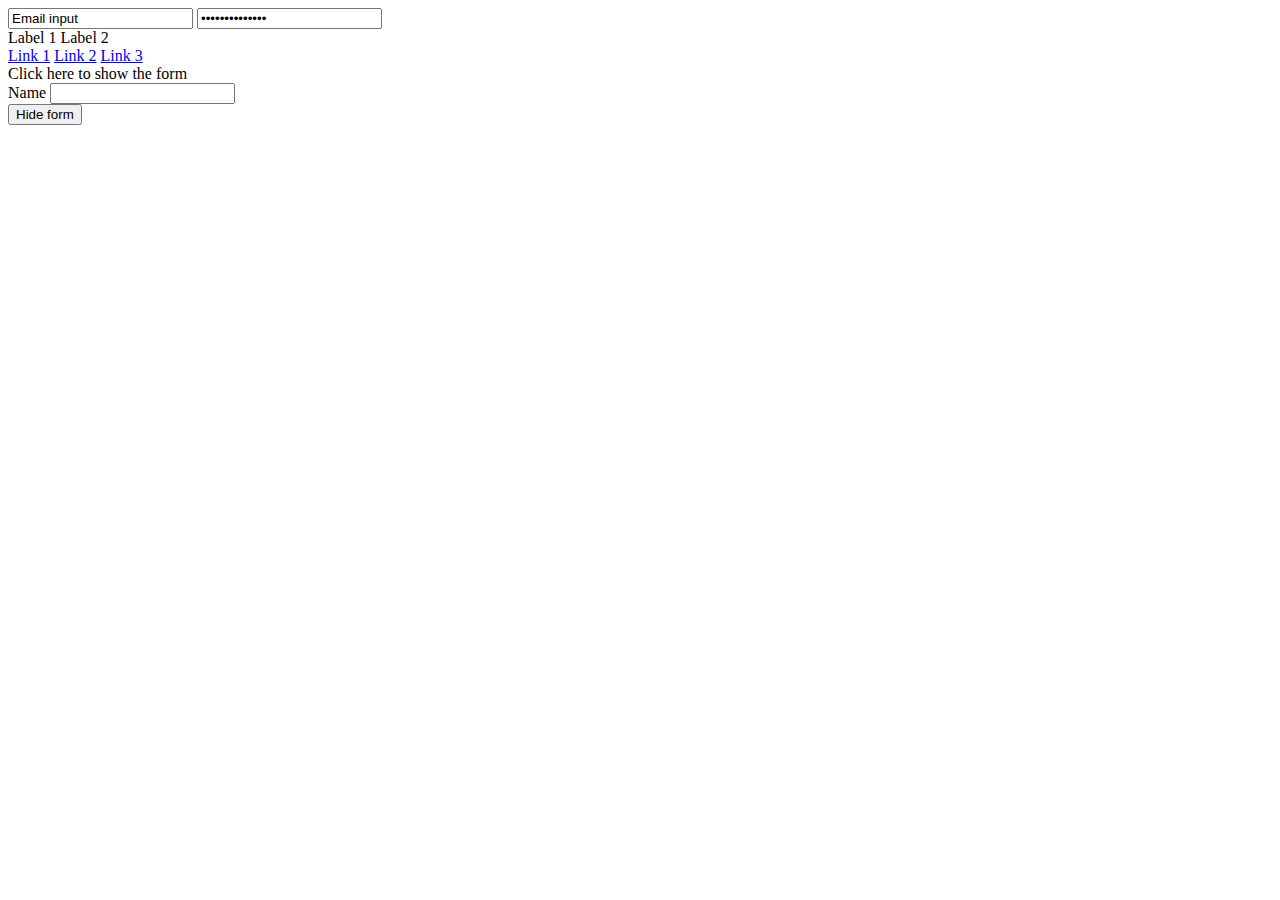
<file: Class 1/index.html>
<!DOCTYPE html>
<html lang="en">
<head>
    <meta charset="UTF-8">
    <meta name="viewport" content="width=device-width, initial-scale=1.0">
    <title>JS vs JQuery</title>
    <script src="https://code.jquery.com/jquery-3.7.0.js" integrity="sha256-JlqSTELeR4TLqP0OG9dxM7yDPqX1ox/HfgiSLBj8+kM=" crossorigin="anonymous"></script>
</head>
<body>
    <input type="text" id="txtEmail" value="Email input">
    <input type="password" id="txtPassword" value="Password Input">
    <br>
    <label>Label 1</label>
    <label>Label 2</label>
    <br>
    <div class="menu">
        <a href="#">Link 1</a>
        <a href="#">Link 2</a>
        <a href="#">Link 3</a>
    </div>

    <header>
        Click here to show the form
    </header>
    <div class="form">
        <label for="name">Name</label>
        <input type="text" id="name" class="name">
    </div>
    <button id="btnAdd">Hide form</button>
    <script src="./scripts/practice.js"></script>
</body>
</html>
</file>
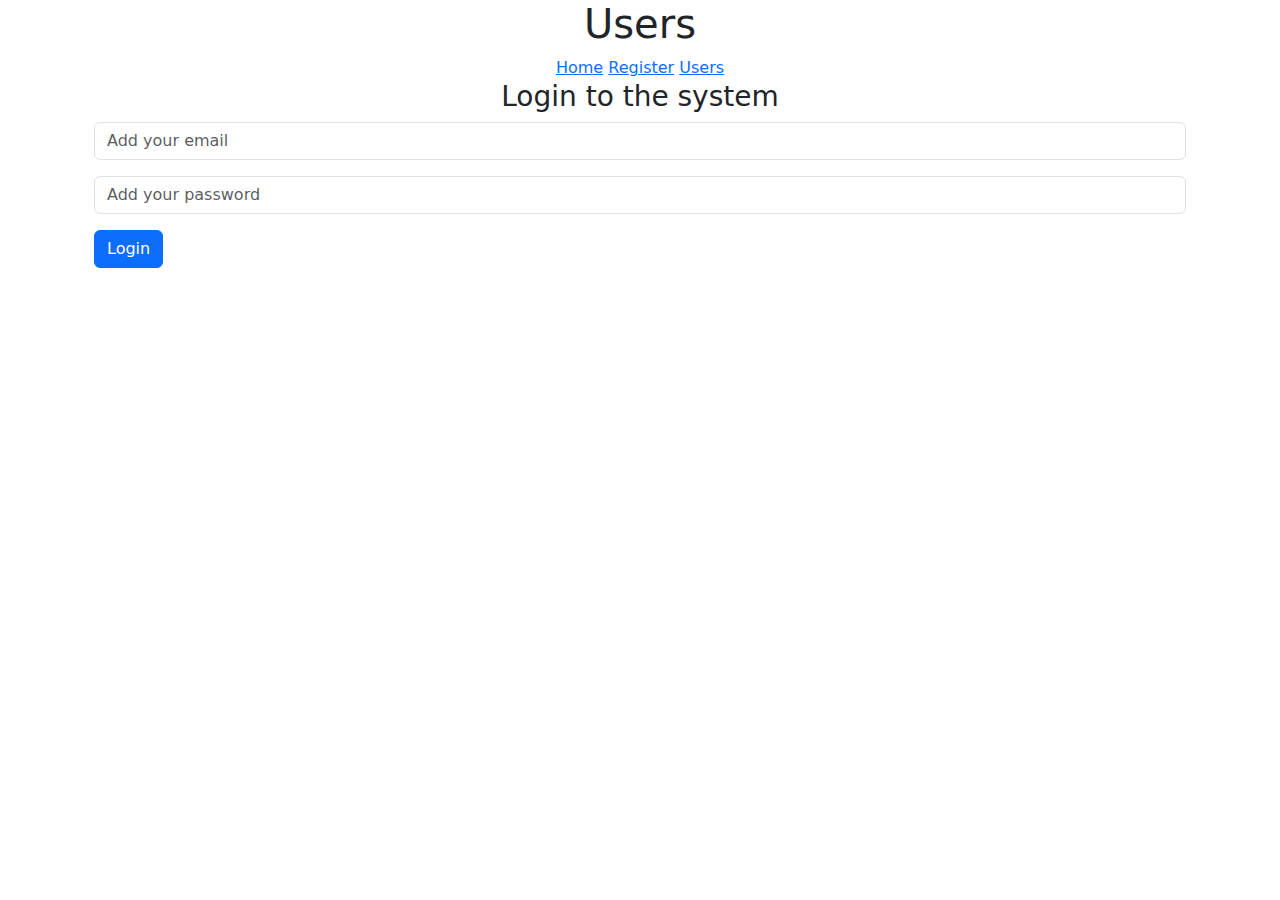
<file: Class 3/index.html>
<!DOCTYPE html>
<html lang="en">
<head>
    <meta charset="UTF-8">
    <meta name="viewport" content="width=device-width, initial-scale=1.0">
    <title>JS vs JQuery</title>
    <link rel="stylesheet" href="https://cdn.jsdelivr.net/npm/bootstrap@5.3.1/dist/css/bootstrap.min.css">
    <script src="https://code.jquery.com/jquery-3.7.0.js" integrity="sha256-JlqSTELeR4TLqP0OG9dxM7yDPqX1ox/HfgiSLBj8+kM=" crossorigin="anonymous"></script>
</head>
<body>
    <header class="text-center">
        <h1>Users</h1>
        <nav class="menu">
            <a href="./index.html">Home</a>
            <a href="./register.html">Register</a>
            <a href="./users.html">Users</a>
        </nav>
    </header>

    <main class="container">
        <h3 class="text-center">Login to the system</h3>
        <div class="container">
            <div class="mb-3">
                <input class="form-control" type="email" id="txtEmail" placeholder="Add your email">
            </div>


            <div class="mb-3">
                <input class="form-control" type="password" id="txtPassword" placeholder="Add your password">
            </div>
            <div class="mb-3">
                <button class="btn btn-primary" onclick="login()">Login</button>
            </div>
        </div>


    </main>


    <script src="https://code.jquery.com/jquery-3.7.0.js" integrity="sha256-JlqSTELeR4TLqP0OG9dxM7yDPqX1ox/HfgiSLBj8+kM=" crossorigin="anonymous"></script>
    <script src="./scripts/storeManager.js"></script>
    <script src="./scripts/login.js"></script>
</body>
</html>
</file>
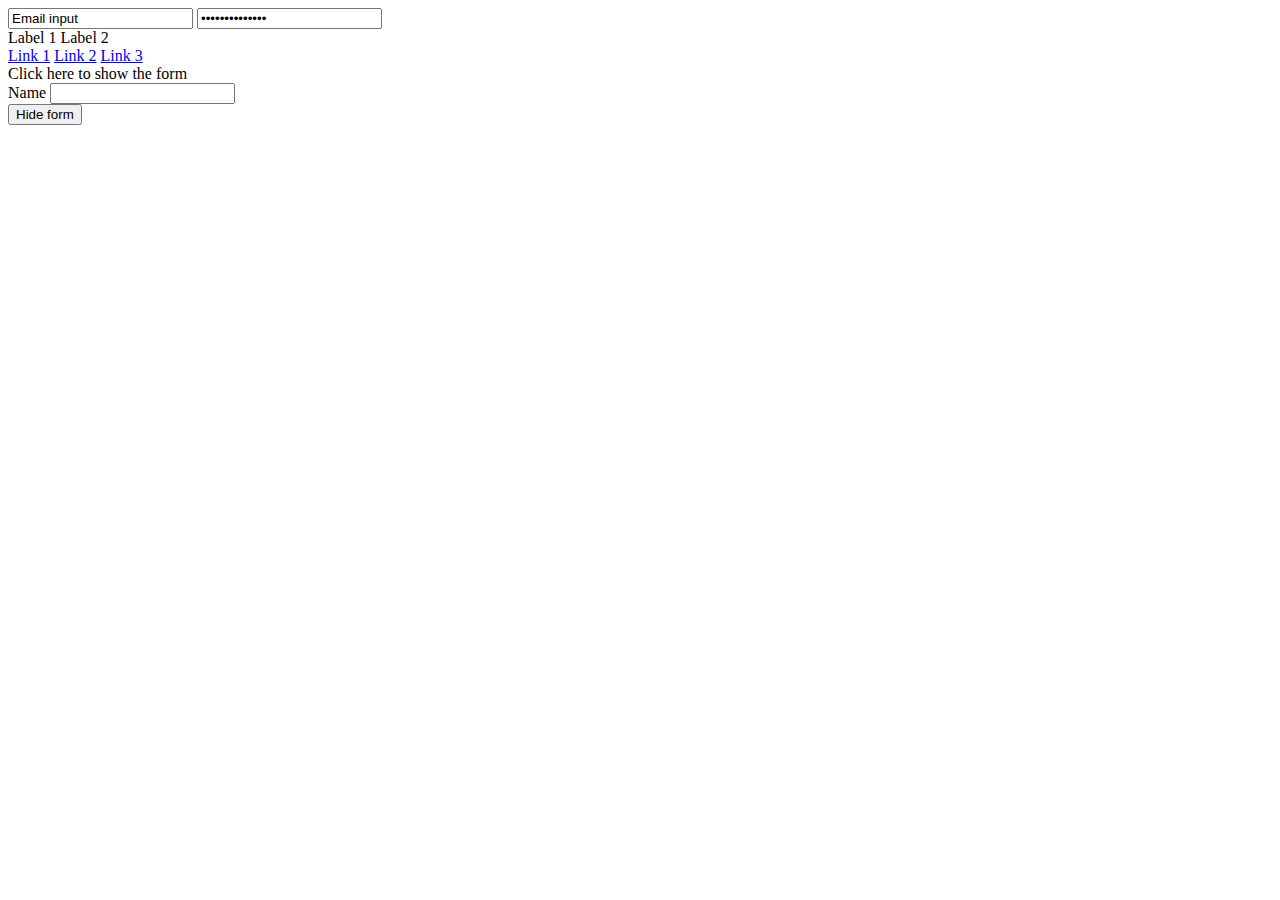
<file: Class 1/assignment-1/index.html>
<!DOCTYPE html>
<html lang="en">
<head>
    <meta charset="UTF-8">
    <meta name="viewport" content="width=device-width, initial-scale=1.0">
    <title>JS vs JQuery</title>
    <script src="https://code.jquery.com/jquery-3.7.0.js" integrity="sha256-JlqSTELeR4TLqP0OG9dxM7yDPqX1ox/HfgiSLBj8+kM=" crossorigin="anonymous"></script>
</head>
<body>
    <input type="text" id="txtEmail" value="Email input">
    <input type="password" id="txtPassword" value="Password Input">
    <br>
    <label>Label 1</label>
    <label>Label 2</label>
    <br>
    <div class="menu">
        <a href="#">Link 1</a>
        <a href="#">Link 2</a>
        <a href="#">Link 3</a>
    </div>

    <header>
        Click here to show the form
    </header>
    <div class="form">
        <label for="name">Name</label>
        <input type="text" id="name" class="name">
    </div>
    <button id="btnAdd">Hide form</button>
    <script src="./scripts/index.js"></script>
</body>
</html>
</file>
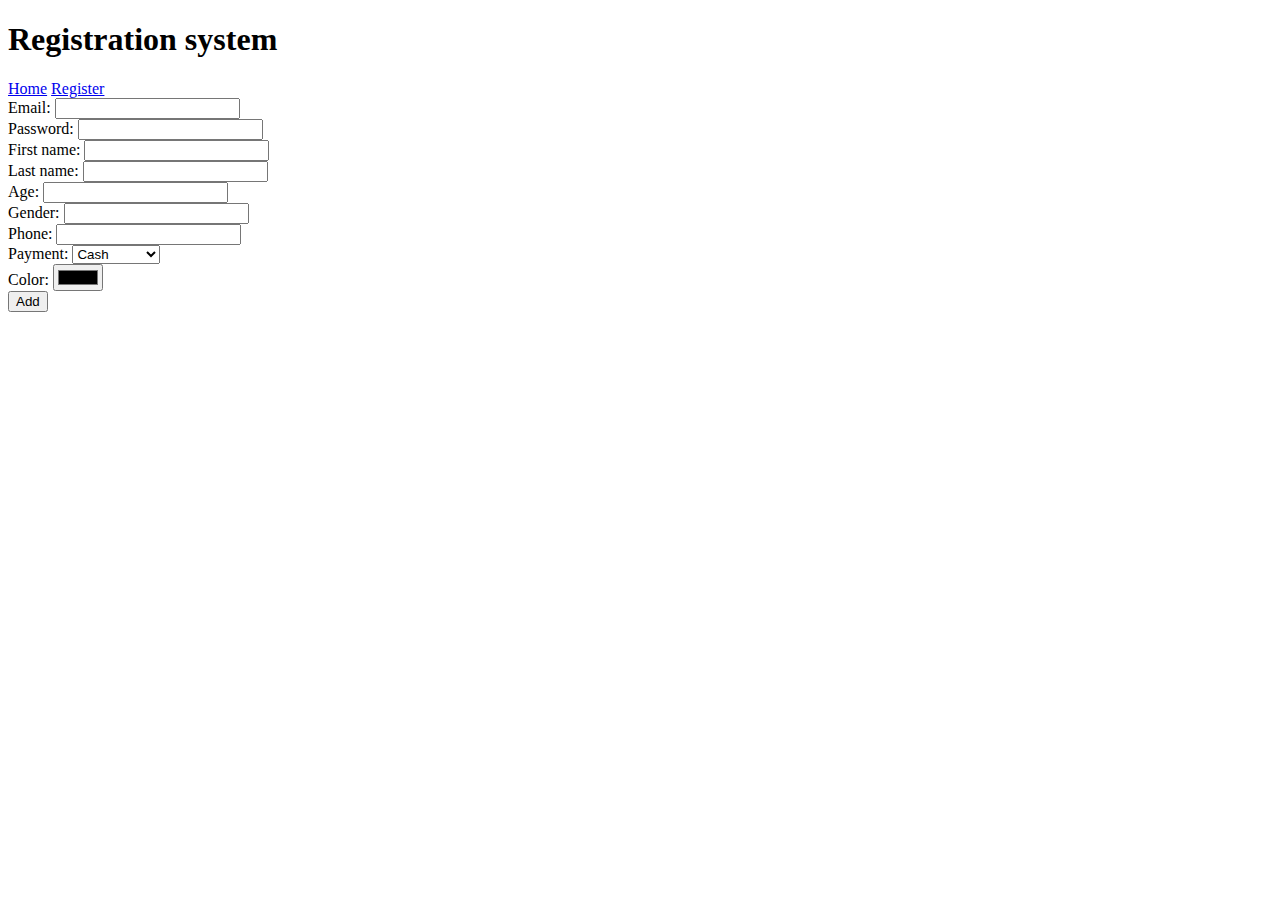
<file: Class 1/register.html>
<!DOCTYPE html>
<html lang="en">
<head>
    <meta charset="UTF-8">
    <meta name="viewport" content="width=device-width, initial-scale=1.0">
    <title>Document</title>
    <script src="https://code.jquery.com/jquery-3.7.0.js" integrity="sha256-JlqSTELeR4TLqP0OG9dxM7yDPqX1ox/HfgiSLBj8+kM=" crossorigin="anonymous"></script>
</head>
<body>
    <header>
        <h1>Registration system</h1>
        <nav class="menu">
            <a href="index.html">Home</a>
            <a href="register.html">Register</a>
        </nav>

    </header>
    <main>
        <div class="form">
            <div>
                <label for="txtEmail">Email:</label>
                <input type="text" id="txtEmail">
            </div>
            <div>
                <label for="txtPassword">Password:</label>
                <input type="password" id="txtPassword">
            </div>
            <div>
                <label for="txtFname">First name:</label>
                <input type="text" id="txtFname">
            </div>
            <div>
                <label for="txtLname">Last name:</label>
                <input type="text" id="txtLname">
            </div>
            <div>
                <label for="txtAge">Age:</label>
                <input type="number" id="txtAge">
            </div>
            <div>
                <label for="txtGender">Gender:</label>
                <input type="text" id="txtGender">
            </div>
            <div>
                <label for="txtPhone">Phone:</label>
                <input type="tel" id="txtPhone">
            </div>
            <div>
                <label for="txtPayment">Payment:</label>
                <select name="txtPaymet" id="selPayment">
                    <option value="cash">Cash</option>
                    <option value="credit">Credit card</option>
                    <option value="paypal">Paypal</option>
                </select>
            </div>
            <div>
                <label for="txtColor">Color:</label>
                <input type="color" id="selColor">
            </div>
            <button id="btnAdd">Add</button>
        </div>

    </main>
    <script src="./scripts/register.js"></script>
</body>
</html>
</file>
